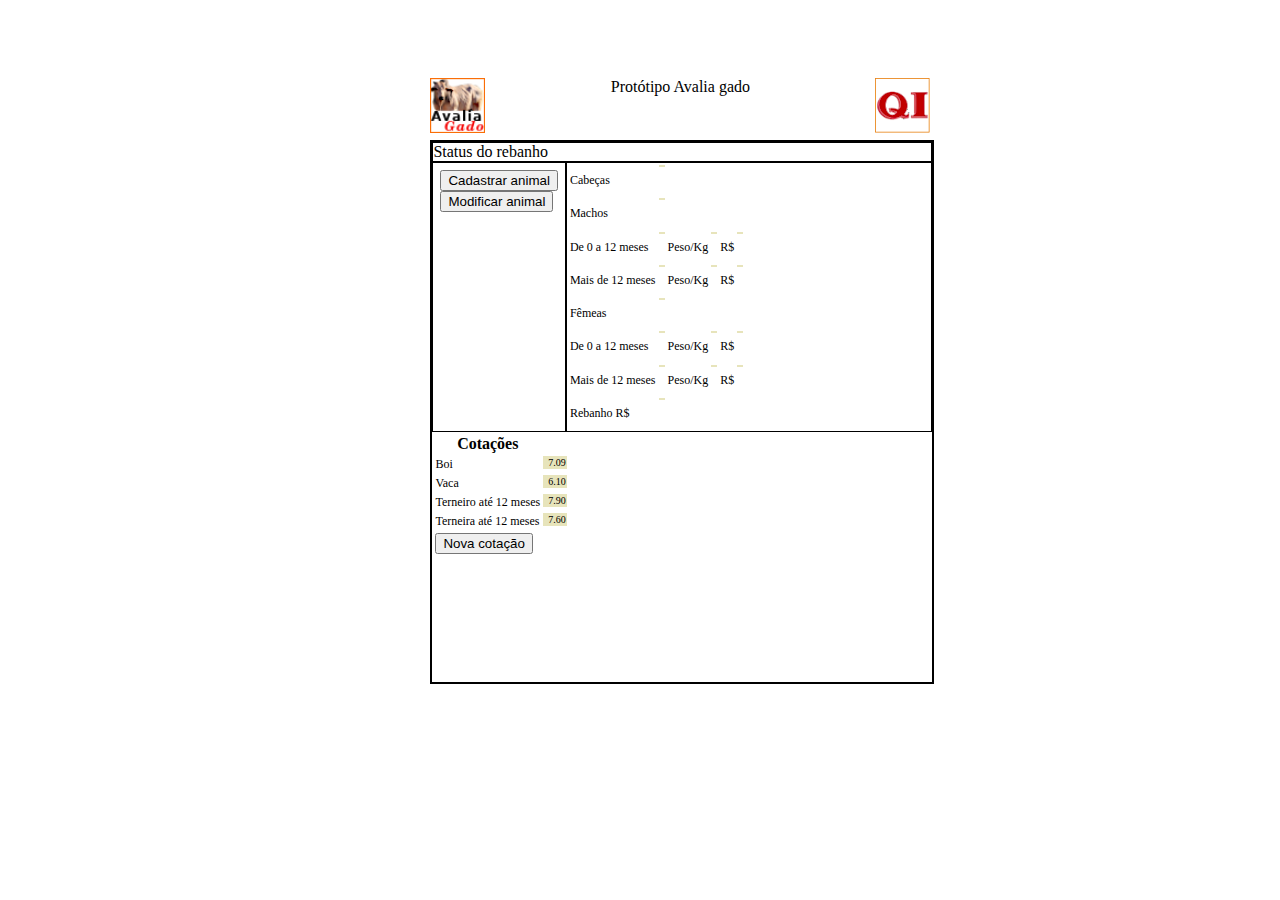
<file: AvaliaGadoQi/src/main/resources/static/index.html>
<!DOCTYPE html>
<html lang="br">
<head>
    <meta charset="UTF-8">
    <meta name="viewport" content="width=device-width, initial-scale=1.0">
    <meta name="author" content="Daniel Machado da Rocha">
    <link rel="stylesheet" href="./css/estilo.css">
    <title>Avalia gado</title>
</head>
<body>
    <header id="logo">
        <img class="head_logo" src="./imgs/logApp.png" alt="">
        Protótipo Avalia gado
        <img class="head_logo" src="./imgs/logoprojeto.png" alt="">
    </header>
    <main id="principal">
    <header id="titulo">Status do rebanho</header>
        <div id="container">
            <aside id="menu">
                <a href="htmls/cadastro.html"> <button class="btns">Cadastrar animal</button> </a>
                <a href="htmls/modificar.html"> <button class="btns">Modificar animal</button> </a>
            </aside>
            <section id="dados">
                <table>
                    <tr>
                        <td class="etiqueta">Cabeças</td>
                        <td class="informacoes" id="info0"></td>
                    </tr>
                    <tr>
                        <td class="etiqueta">Machos</td>
                        <td class="informacoes" id="info1"></td>
                    </tr>
                    <tr>
                        <td class="etiqueta">De 0 a 12 meses</td>
                        <td class="informacoes" id="info2"></td>
                        <td class="etiqueta">Peso/Kg</td>
                        <td class="informacoes" id="info3"></td>
                        <td class="etiqueta">R$</td>
                        <td class="informacoes" id="info4"></td>
                    </tr>
                    <tr>
                        <td class="etiqueta">Mais de 12 meses</td>
                        <td class="informacoes" id="info5"></td>
                        <td class="etiqueta">Peso/Kg</td>
                        <td class="informacoes" id="info6"></td>
                        <td class="etiqueta">R$</td>
                        <td class="informacoes" id="info7"></td>
                    </tr>
                    <tr>
                        <td class="etiqueta">Fêmeas</td>
                        <td class="informacoes" id="info8"></td>
                    </tr>
                    <tr>
                        <td class="etiqueta">De 0 a 12 meses</td>
                        <td class="informacoes" id="info9"></td>
                        <td class="etiqueta">Peso/Kg</td>
                        <td class="informacoes" id="info10"></td>
                        <td class="etiqueta">R$</td>
                        <td class="informacoes" id="info11"></td>
                    </tr>
                    <tr>
                        <td class="etiqueta">Mais de 12 meses</td>
                        <td class="informacoes" id="info12"></td>
                        <td class="etiqueta">Peso/Kg</td>
                        <td class="informacoes" id="info13"></td>
                        <td class="etiqueta">R$</td>
                        <td class="informacoes" id="info14"></td>
                    </tr>
                    <tr>
                        <td class="etiqueta">Rebanho R$</td>
                        <td class="informacoes" id="info15"></td>
                    </tr>
                </table>
            </section>
        </div>
    <footer id="pe">
        <table class="cotacoes">
            <th>Cotações</th>
            <tr>
                <td class="etiqueta">Boi</td>
                <td class="informacoes" id="info16">7.09</td>
            </tr>
            <tr>
                <td class="etiqueta">Vaca</td>
                <td class="informacoes" id="info17">6.10</td>
            </tr>
            <tr>
                <td class="etiqueta">Terneiro até 12 meses</td>
                <td class="informacoes" id="info18">7.90</td>
            </tr>
            <tr>
                <td class="etiqueta">Terneira até 12 meses</td>
                <td class="informacoes" id="info19">7.60</td>
            </tr>
            <tr>
                <td><a href="./htmls/cotacao.html"><button class="btns">Nova cotação</button></a></td>
            </tr>
        </table>
    </footer>
</main>
<script src="./js/index.js"></script>
</body>
</html>
</file>
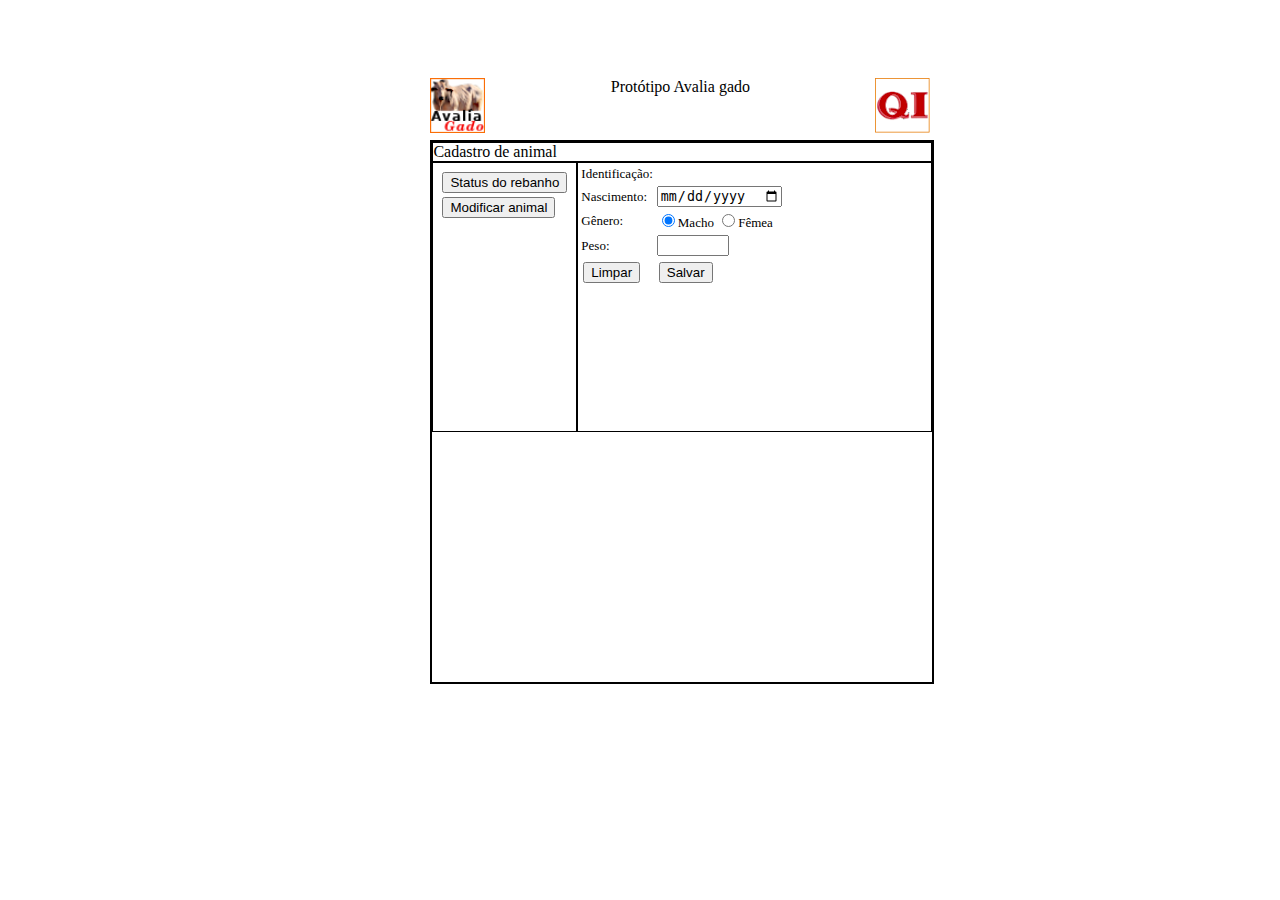
<file: AvaliaGadoQi/src/main/resources/static/htmls/cadastro.html>
<!DOCTYPE html>
<html lang="br">
<head>
    <meta charset="UTF-8">
    <meta name="viewport" content="width=device-width, initial-scale=1.0">
    <meta name="author" content="Daniel Machado da Rocha">
    <link rel="stylesheet" href="../css/cadastro.css">
    <title>Avalia gado</title>
</head>
<body>
    <header id="logo">
        <img class="head_logo" src="../imgs/logApp.png" alt="">
        Protótipo Avalia gado
        <img class="head_logo" src="../imgs/logoprojeto.png" alt="">
    </header>
    <main id="principal">
    <header id="titulo">Cadastro de animal</header>
        <div id="container">
            <aside id="menu">
                <a href="../index.html"><button class="btns">Status do rebanho</button></a>
                <a href="../htmls/modificar.html"> <button class="btns"> Modificar animal </button> </a>
            </aside>
            <section id="dados">
                <form id="form_cadastro" method="post" action="http://localhost:8080/Bovinos">
                    <table>
                        <tr>
                            <td>Identificação:</td>
                            <td id="bovino_numero"></td>
                            
                        </tr>
                        <tr>
                            <td>Nascimento:</td>
                            <td><input type="date" name="form_datanas"></td>
                        </tr>
                        <tr>
                            <td>Gênero:</td>
                            <td>
                                    <input type="radio"  value="1" name="form_genero" checked>Macho</option>
                                    <input type="radio"  value="2" name="form_genero">Fêmea</option>
                            </td>
                        </tr>
                        <tr>
                            <td>Peso:</td>
                            <td> <input type="number" name="form_peso" min="0" max="1800"> </td>
                        </tr>
                        <tr>
                            <td><input class="btns" type="reset" value="Limpar"></td>
                            <td><input class="btns" type="submit" value="Salvar" id="btn_gravar"></td>
                        </tr>
                    </table>
                    <input type="hidden" name="btn_id_escondido" id="btn_id_escondido">
                </form>
            </section>
        </div>
   
</main>
<script src="../js/cadastro.js" defer></script>
</body>
</html>
</file>
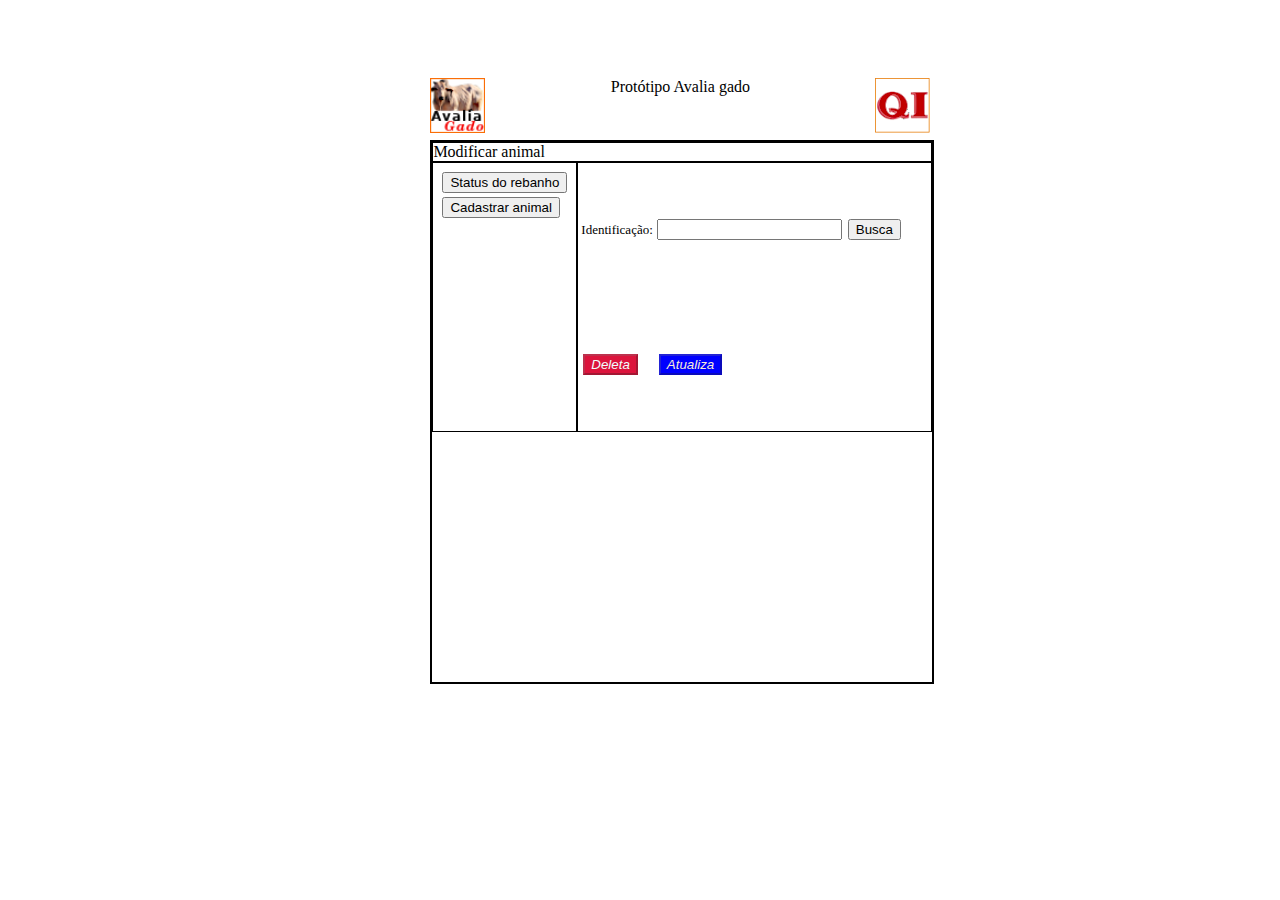
<file: AvaliaGadoQi/src/main/resources/static/htmls/modificar.html>
<!DOCTYPE html>
<html lang="br">
<head>
    <meta charset="UTF-8">
    <meta name="viewport" content="width=device-width, initial-scale=1.0">
    <meta name="author" content="Daniel Machado da Rocha">
    <link rel="stylesheet" href="../css/modificar.css">
    <title>Avalia gado</title>
</head>
<body>
    <header id="logo">
        <img class="head_logo" src="../imgs/logApp.png" alt="">
        Protótipo Avalia gado
        <img class="head_logo" src="../imgs/logoprojeto.png" alt="">
    </header>
    <main id="principal">
    <header id="titulo">Modificar animal</header>
        <div id="container">
            <aside id="menu">
                <a href="../index.html"> <button class="btns">Status do rebanho</button> </a>
                <a href="../htmls/cadastro.html"> <button class="btns">Cadastrar animal</button> </a>
            </aside>
            <section id="dados">
                
                    <table>
                        <tr>
                            <td>Identificação:</td>
                            <td><input type="number" name="bovino_id" id="bovino_id"></td>
                            <td><button id="btn_busca" class="btns" onclick="busca()">Busca</button></td>
                        </tr>
                        <tr id="rej_busca" aria-colspan="3" style="color: brown; display:inline; flex-wrap: nowrap;"></tr>
                
                        <tr id="linha_peso">
                        </tr>
                        <tr>
                            <td><button id="btn_deleta" class="btns" disabled="true" onclick = "deleta()" > Deleta</button></td>
                            <td><button id="btn_atualiza" class="btns" disabled="true" onclick="modifica_peso()">Atualiza</button></td>
                        </tr>
                    </table>
            </section>
        </div>
   
</main>
<script src="../js/modificar.js" defer></script>
</body>
</html>
</file>
<file: AvaliaGadoQi/src/main/resources/static/css/estilo.css>
body{
    display: flex;
    flex-direction: column;    
    justify-content: center;
    padding-top: 70px;
    padding-left: 33%;
}

#logo{
    width: 500px;
    height: 55px;
    display: flex;
    justify-content: space-between;
    margin-bottom: 7px;
}
 .head_logo{
    width: 55px;
    width: 55px;
 }

#principal{
    width: 500px;
    height: 60vh;   
    border:solid 2px black;
}

#titulo{
    border: solid 1px black;
}

#container{
    display: flex;
    height: 50%;
}

#menu{
    display: flex;
    flex-direction: column;
    padding: 7px 7px;
    border: solid 1px black;
}

#dados{
    display:flex;
    flex-grow: 1;
    border: solid 1px black;
}

#pe{
    display: flex;
    align-items: center;
}

.etiqueta{
    font-size: 12px;
    font-weight: 400;
}

.informacoes{
    background-color: rgb(231, 228, 187);
    padding-left: 5px; 
    font-size: 10px;
    display: flex;
    justify-content: center;
}
</file>
<file: AvaliaGadoQi/src/main/resources/static/css/cadastro.css>
body{
    display: flex;
    flex-direction: column;    
    justify-content: center;
    padding-top: 70px;
    padding-left: 33%;
}

#logo{
    width: 500px;
    height: 55px;
    display: flex;
    justify-content: space-between;
    margin-bottom: 7px;
}

 .head_logo{
    width: 55px;
    width: 55px;
 }

#principal{
    width: 500px;
    height: 60vh;   
    border:solid 2px black;
}

#titulo{
    border: solid 1px black;
}

#container{
    display: flex;
    height: 50%;
}

#menu{
    display: flex;
    flex-direction: column;
    padding: 7px 7px;
    border: solid 1px black;
}

.btns{
    margin: 2px 2px;
}

#dados{
    display:flex;
    flex-grow: 1;
    border: solid 1px black;
    font-size: 13px;
    font-weight: 200;
}

#pe{
    display: flex;
    align-items: center;
}

.etiqueta{
    font-size: 12px;
    font-weight: 400;
}

.informacoes{
    background-color: rgb(231, 228, 187);
    padding-left: 5px; 
    font-size: 10px;
    display: flex;
    justify-content: center;
}
</file>
<file: AvaliaGadoQi/src/main/resources/static/css/modificar.css>
body{
    display: flex;
    flex-direction: column;    
    justify-content: center;
    padding-top: 70px;
    padding-left: 33%;
}

#logo{
    width: 500px;
    height: 55px;
    display: flex;
    justify-content: space-between;
    margin-bottom: 7px;
}

 .head_logo{
    width: 55px;
    width: 55px;
 }

#principal{
    width: 500px;
    height: 60vh;   
    border:solid 2px black;
}

#titulo{
    border: solid 1px black;
}

#container{
    display: flex;
    height: 50%;
}

#menu{
    display: flex;
    flex-direction: column;
    padding: 7px 7px;
    border: solid 1px black;
}

.btns{
    margin: 2px 2px;
}

#dados{
    display:flex;
    flex-grow: 1;
    border: solid 1px black;
    font-size: 13px;
    font-weight: 200;
}

#pe{
    display: flex;
    align-items: center;
}

.etiqueta{
    font-size: 12px;
    font-weight: 400;
}

.informacoes{
    background-color: rgb(231, 228, 187);
    padding-left: 5px; 
    font-size: 10px;
    display: flex;
    justify-content: center;
}

#btn_deleta{
    background-color: crimson;
    font-style:oblique;
    color: azure;
}

#btn_atualiza{
    background-color: blue;
    font-style: oblique;
    color:antiquewhite
}
</file>
